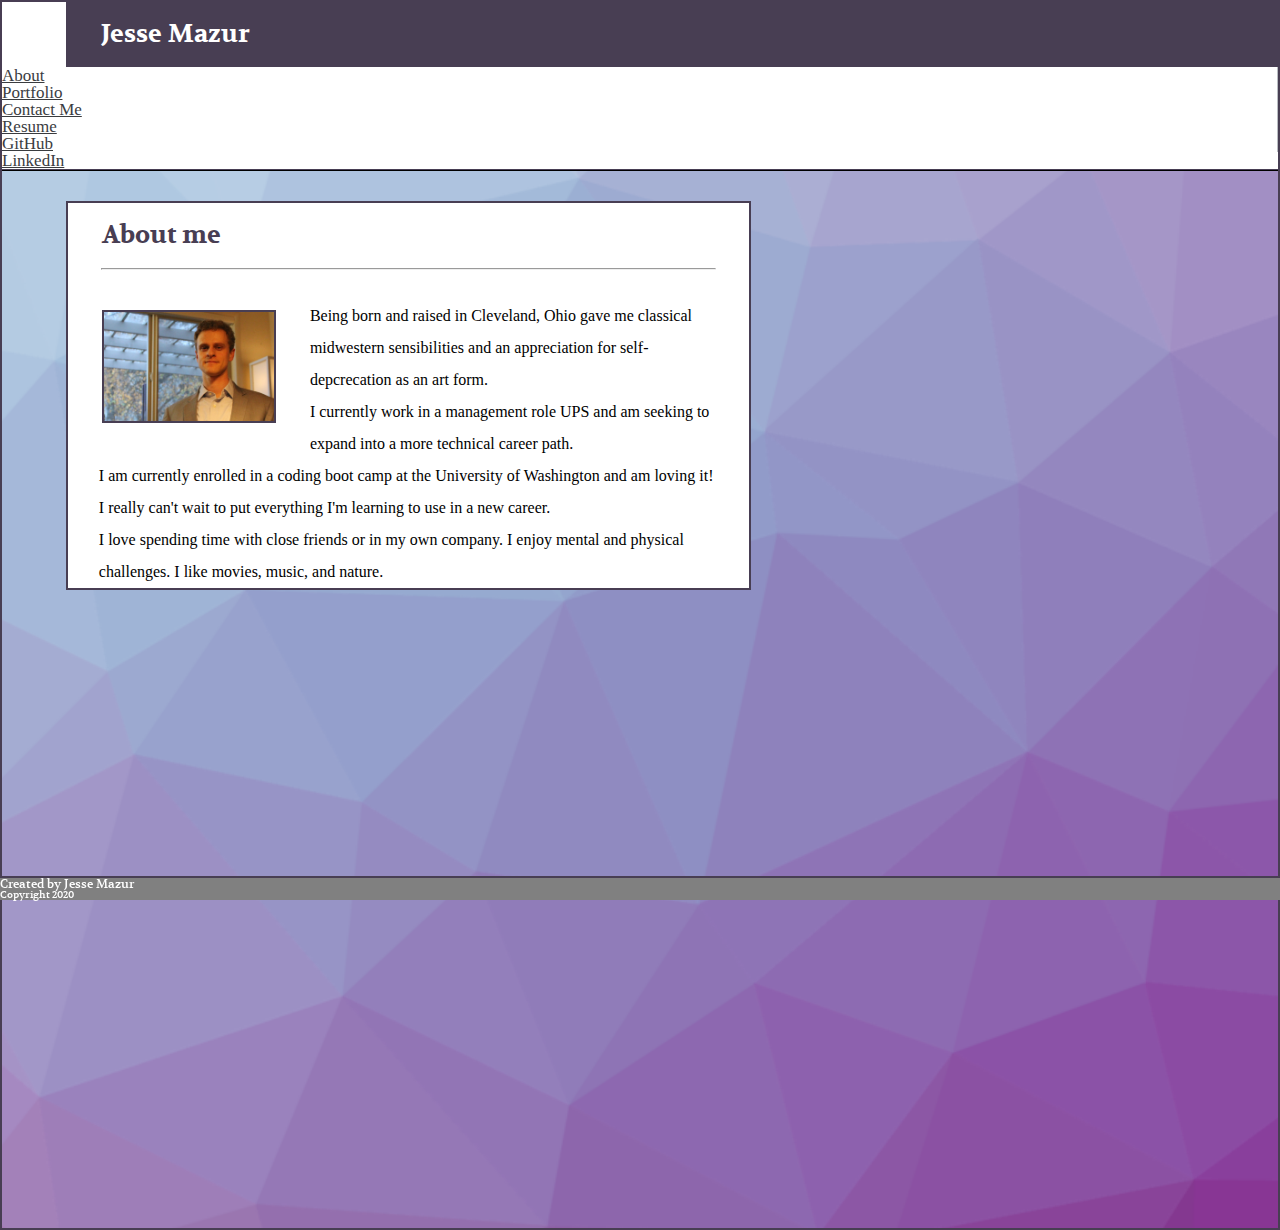
<file: index.html>
<!DOCTYPE html>
<html lang="en">

<head>

	<meta charset="UTF-8">
	<meta name="viewport" content="width=device-width, initial-scale=1, shrink-to-fit=no">
	<link href="https://fonts.googleapis.com/css2?family=Volkhov&display=swap" rel="stylesheet">
	<!--Link to CSS Reset-->
	<link rel="stylesheet" href="Assets/css/reset.css" type="text/css">
	<!--Link to Bootstrap Framework-->
	<link rel="stylesheet" href="https://stackpath.bootstrapcdn.com/bootstrap/4.1.3/css/bootstrap.min.css"
		integrity="sha384-MCw98/SFnGE8fJT3GXwEOngsV7Zt27NXFoaoApmYm81iuXoPkFOJwJ8ERdknLPMO" crossorigin="anonymous">
	<!--Link to local CSS-->
	<link rel="stylesheet" href="Assets/css/style.css" type="text/css">
	<link href="Assets/Images/favicon.ico" rel="icon" type="image/x-icon"/>
	<!--jQuery-->
	<script src="https://code.jquery.com/jquery-3.5.0.min.js"
	integrity="sha256-xNzN2a4ltkB44Mc/Jz3pT4iU1cmeR0FkXs4pru/JxaQ=" crossorigin="anonymous"></script>
	<title>Jesse Mazur Main Page</title>

</head>

<body class="index">

	<!--Responsive header section contains both Student Name plate and Navigation bar-->
	<header>

		<!--Container for header rows and columns-->
		<div class="container-fluid" id="header-container">

			<!--First and only row of header-->
			<div class="row align-items-center" id="header-row">

				<!--First column-->
				<div class="col-lg-auto text-center" id="student-name">

					<h1>Jesse Mazur</h1>

				</div>

				<!--Second column-->
				<nav class="col-lg-auto ml-lg-auto" id="navigation">

					<!--Bootstrap nav component-->
					<ul class="nav justify-content-center">

						<li class="nav-item">
							<a class="nav-link active" href="index.html">About</a>
						</li>
						<li class="nav-item">
							<a class="nav-link" href="portfolio.html">Portfolio</a>
						</li>
						<li class="nav-item">
							<a class="nav-link" href="contact.html">Contact Me</a>
						</li>
						<li class="nav-item">
							<a class="nav-link" type="application/pdf" href="assets/jesse-mazur-resume.pdf">Resume</a>
						</li>
						<li class="nav-item">
							<a class="nav-link" href="https://github.com/JMantis0">GitHub</a>
						</li>
						<li class="nav-item">
							<a class="nav-link" href="https://www.linkedin.com/in/jesse-mazur-115359178/">LinkedIn</a>
						</li>

					</ul>

				</nav>

			</div>

		</div>

	</header>

	<!--Responsive main section contains an 'about me' card with title, image, and paragraph-->
	<main>

		<!--Container for main rows and columns-->
		<div class="container-fluid" id="main-container">

			<!--First and only row of main section-->
			<div class="row">

				<!--First column-->
				<div class="col" id="display-section">

					<!--Bootstrap Card component consists of title, image, and text-->
					<div class="card" id="main-card">

						<h2 class="title">About me</h2>

						<hr id="rule">

						<img class="card-img" id="bio-image" src="Assets/Images/Index/index-pic.jpg"
							alt="Jesse Mazur">

						<div class="card-text">

							<p>Being born and raised in Cleveland, Ohio gave me classical midwestern
								sensibilities and an appreciation for self-depcrecation as an art form.</p>
							<p>I currently work in a management role UPS and am seeking to expand into a more technical career path.</p>
							<p>I am currently enrolled in a coding boot camp at the University of Washington and am loving it!
								I really can't wait to put everything I'm learning to use in a new career.</p>
							<p>I love spending time with close friends or in my own company. I enjoy mental and
								physical challenges. I like movies, music, and nature.</p>

						</div>

					</div>

				</div>

			</div>

		</div>

	</main>

	<!--Responsive footer section displays author name and year-->
	<footer class="footer">

		<!--Container for footer rows and columns-->
		<div class="container-fluid">

			<!--Only row in footer-->
			<div class="row">

				<!--Only column of only row in footer-->
				<div class="col text-center align-self-end">

					<p class="bigger">Created by Jesse Mazur</p>
					<p class="smaller">Copyright 2020</p>

				</div>

			</div>

		</div>

	</footer>

</body>

</html>
</file>
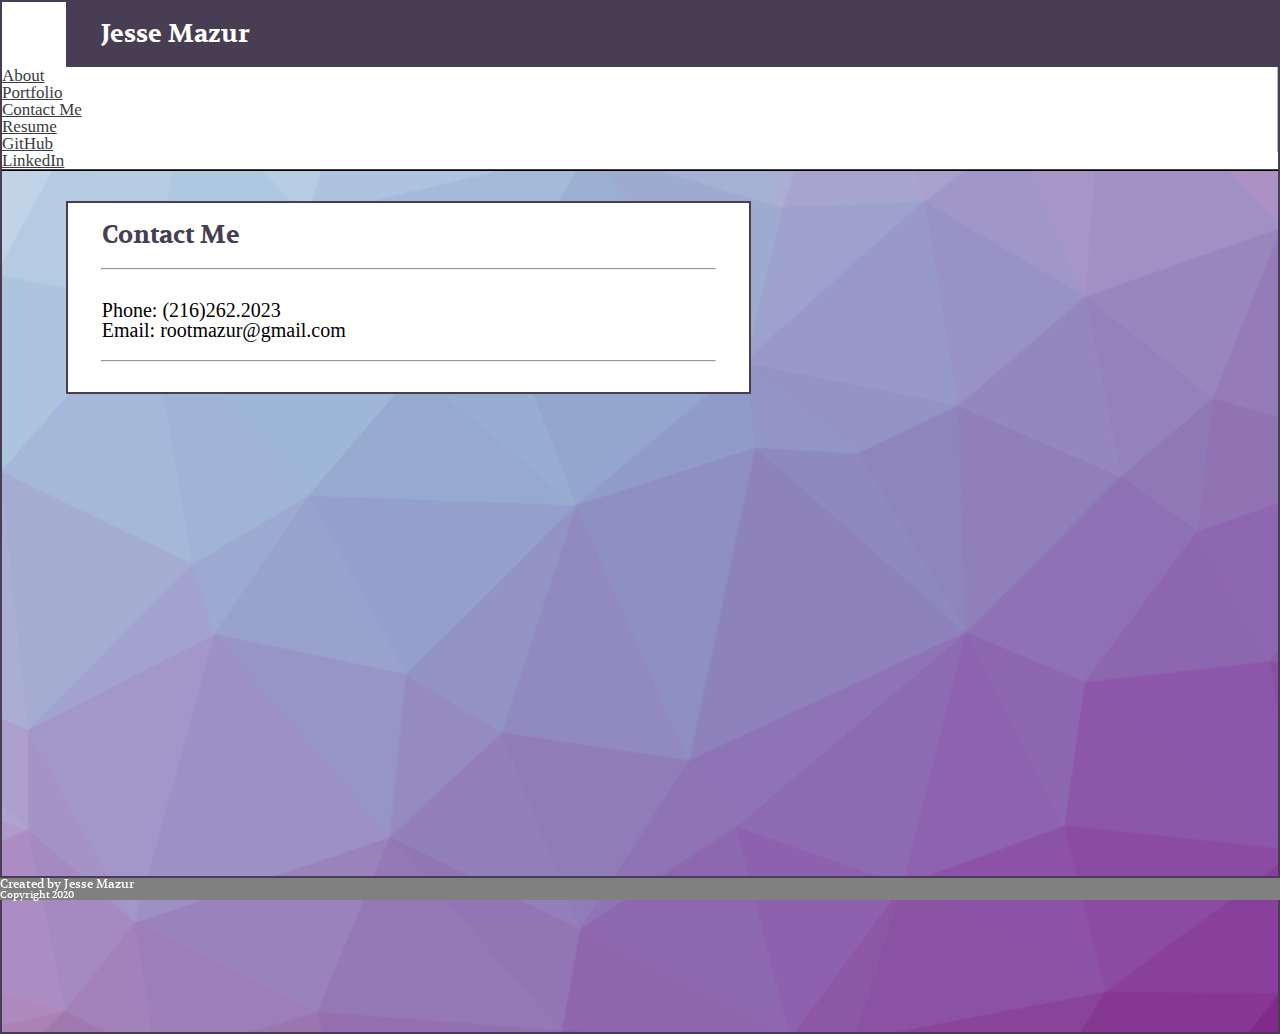
<file: contact.html>
<!DOCTYPE html>
<html lang="en">

<head>

	<meta charset="UTF-8">
	<meta name="viewport" content="width=device-width, initial-scale=1, shrink-to-fit=no">
	<link href="https://fonts.googleapis.com/css2?family=Volkhov&display=swap" rel="stylesheet">
	<!--Link to CSS Reset-->
	<link rel="stylesheet" href="Assets/css/reset.css" type="text/css">
	<!--Link to Bootstrap Framework-->
	<link rel="stylesheet" href="https://stackpath.bootstrapcdn.com/bootstrap/4.1.3/css/bootstrap.min.css" integrity="sha384-MCw98/SFnGE8fJT3GXwEOngsV7Zt27NXFoaoApmYm81iuXoPkFOJwJ8ERdknLPMO" crossorigin="anonymous">
	<!--Link to local CSS-->
	<link rel="stylesheet" href="Assets/css/style.css" type="text/css">
	<link href="Assets/Images/favicon.ico" rel="icon" type="image/x-icon">
	<!--jQuery-->
	<script src="https://code.jquery.com/jquery-3.5.0.min.js"
	integrity="sha256-xNzN2a4ltkB44Mc/Jz3pT4iU1cmeR0FkXs4pru/JxaQ=" crossorigin="anonymous"></script>
	<title>Jesse Mazur Contact</title>

</head>

<body class="contact">

	<!--Responsive header section contains both Student Name plate and Navigation bar-->
	<header>

		<!--Container for header rows and columns-->
		<div class="container-fluid" id="header-container">

			<!--First and only row of header-->
			<div class="row align-items-center" id="header-row">

				<!--First column-->
				<div class="col-lg-auto text-center" id="student-name">

					<h1>Jesse Mazur</h1>

				</div>

				<!--Second column-->
				<nav class="col-lg-auto ml-lg-auto" id="navigation">

					<!--Bootstrap nav component-->
					<ul class="nav justify-content-center">

						<li class="nav-item">
							<a class="nav-link" href="index.html">About</a>
						</li>
						<li class="nav-item">
							<a class="nav-link" href="portfolio.html">Portfolio</a>
						</li>
						<li class="nav-item">
							<a class="nav-link active" href="contact.html">Contact Me</a>
						</li>
						<li class="nav-item">
							<a class="nav-link" type="application/pdf" href="assets/jesse-mazur-resume.pdf">Resume</a>
						</li>
						<li class="nav-item">
							<a class="nav-link" href="https://github.com/JMantis0">GitHub</a>
						</li>
						<li class="nav-item">
							<a class="nav-link" href="https://www.linkedin.com/in/jesse-mazur-115359178/">LinkedIn</a>
						</li>

					</ul>

				</nav>

			</div>

		</div>

	</header>

	<!--Responsive main section contains an 'contact' header, several forms, and a button-->
	<main>

		<!--Container for main rows and columns-->
		<div class="container-fluid" id="main-container">

			<!--mother row-->
			<div class="row">

				<!--mother column-->
				<div class="col" id="display-section">

					<!--Header row: 1 col only, displays title and rule-->
					<div class="row">

						<h2 class="title">Contact Me</h2>

						<hr id="rule">

					</div>

					<!--Row displays forms in a single column-->
					<div class="row">

						<div class="contactInfo col">
							
							<p>Phone: (216)262.2023</p>
							<p>Email: rootmazur@gmail.com</p>

						</div>

						<hr id="rule">

					</div>

				</div>

			</div>

		</div>

	</main>

	<!--Responsive footer section displays author name and year-->
	<footer class="footer">

		<!--Container for footer rows and columns-->
		<div class="container">

			<!--Only row in footer-->
			<div class="row">

				<!--Only column of only row in footer-->
				<div class="col text-center align-self-end">

					<p class="bigger">Created by Jesse Mazur</p>
					<p class="smaller">Copyright 2020</p>

				</div>

			</div>

		</div>

	</footer>

</body>

</html>
</file>
<file: Assets/css/style.css>
body {
	border: 2px solid rgb(72, 62, 83);
	border-style: solid;
	background-image: url("../Images/Background/purple-shapes.png");
	background-size: cover;
	background-position: center;
	min-width:319px;
}

/* Selectors that style header elements */
#header-container {
	width: 100%;
	background-color: white;
	
}

#header-row {
	border-bottom: solid 2px  rgb(72, 62, 83);
	border-style: ridge;
}

#student-name {
	font-family: 'Volkhov', serif;
	color: white;
	background-color: rgb(72, 62, 83);
	margin-left: 5%;
	font-size: 25px;
	height: 100%;
	padding: 20px 35px;
}

h1 {
	font-weight: bold;
	font-size:25px;
}

.nav-link {
	font-size: 17px;
	color: rgb(58, 60, 63);
}


.nav>li{
	border-right: 1px solid rgb(185, 189, 194)
   }


.nav>li:last-child{
	border: none;
}

/* selectors that style elements in main section */
#main-container {
	width: 90%;
	margin-left: 5%;
	margin-bottom: 50%;
}

#display-section {
	margin-top: 30px;
	background-color: white;
	border: solid 2px  rgb(72, 62, 83);
}

#main-card {
	display: inline-block;
}

.index #display-section {
	padding:0;
}


.title {
	color: rgb(72, 62, 83);
	font-family: 'Volkhov', serif;
	margin-left: 5%;
	text-align: left;
	margin-top: 20px;
	font-size: 25px;
	font-weight: bold;
}

.contactInfo {
	font-size: 20px;
	margin-left: 5%;
}


#rule {
	width: 90%;
	margin-left: auto;
	margin-right: auto;
	margin-top: 20px;
	margin-bottom: 30px;
}

.card {
	cursor: pointer;
}

.card-img {
	border: solid 2px  rgb(72, 62, 83);
	margin-left: 5%;
	margin-right: 5%;
	margin-top: 10px;
	margin-bottom: 10px;
	float: left;
	align-self:center;
}

.index .card-img {
	width: 170px;
}

.portfolio .card-img {
	width: 95%;
}

.portfolio .card, .index .card {
	border: none;
}

.portfolio .col-md {
	margin-bottom: 2%;
}

form {
	width: 100%;
	padding-bottom: 20px;
}

.card-img-overlay {
	font-family: 'Volkhov', serif;
	font-size: 20px;
	width: 95%;
	margin-left: 2.5%;
	margin-top: 40%;
	padding: 0;
}

.card-title {
	background-color: rgb(72, 62, 83);
	text-align: center;
	width: 100%;
	padding: 10px 0px;
	opacity: 90%
}

.card-text {
	line-height: 2;
	font-size: 16px;
	margin-left:31px;
	margin-right:31px;
}

.project-link {
	width: 95%;
	margin-left: 2.5%;
	margin-top: -12px;
	text-align: center;
}
/* selectors that style footer elements */
.footer {
	border-top: 2px solid  rgb(72, 62, 83);
	font-family: 'Volkhov', serif;
	color: white;
	background-color: gray;
	padding: 0;
	width: 100%;
	position: fixed;
	bottom: 0;
	left: 0;
}

.bigger {
	margin: 0;
	font-size: 12px;
}

.smaller {
	font-size: 10px;
	margin: 0;
}

/* Selectors that activate for (m), (l) and (xl) viewports */
@media screen and (min-width: 768px) {
	#main-container {
		width: 685px;
	}

}

@media screen and (max-width: 991px) {

	#student-name {
		margin-left: 0;
	}

}

/* Selectors that activate for (xs) and (s) viewports */
@media screen and (max-width: 767px) {

	.card-title {
		padding: 20px 0px;
	}

	.index .card-img {
		width: 90%;
		float:none;
	}

	.card-text {
		font-size: 14px;
	}
	
}

/* Selectors that activate for (xs) viewports */
@media screen and (max-width: 575px) {

	#header-container  {
		width: 100%;
	}

	#main-container {
		width: 100%;
		margin: auto;
	}

}

@media screen and (max-width: 398px) {

	.nav-link {
		padding: 8px 4px;
	}

}
</file>
